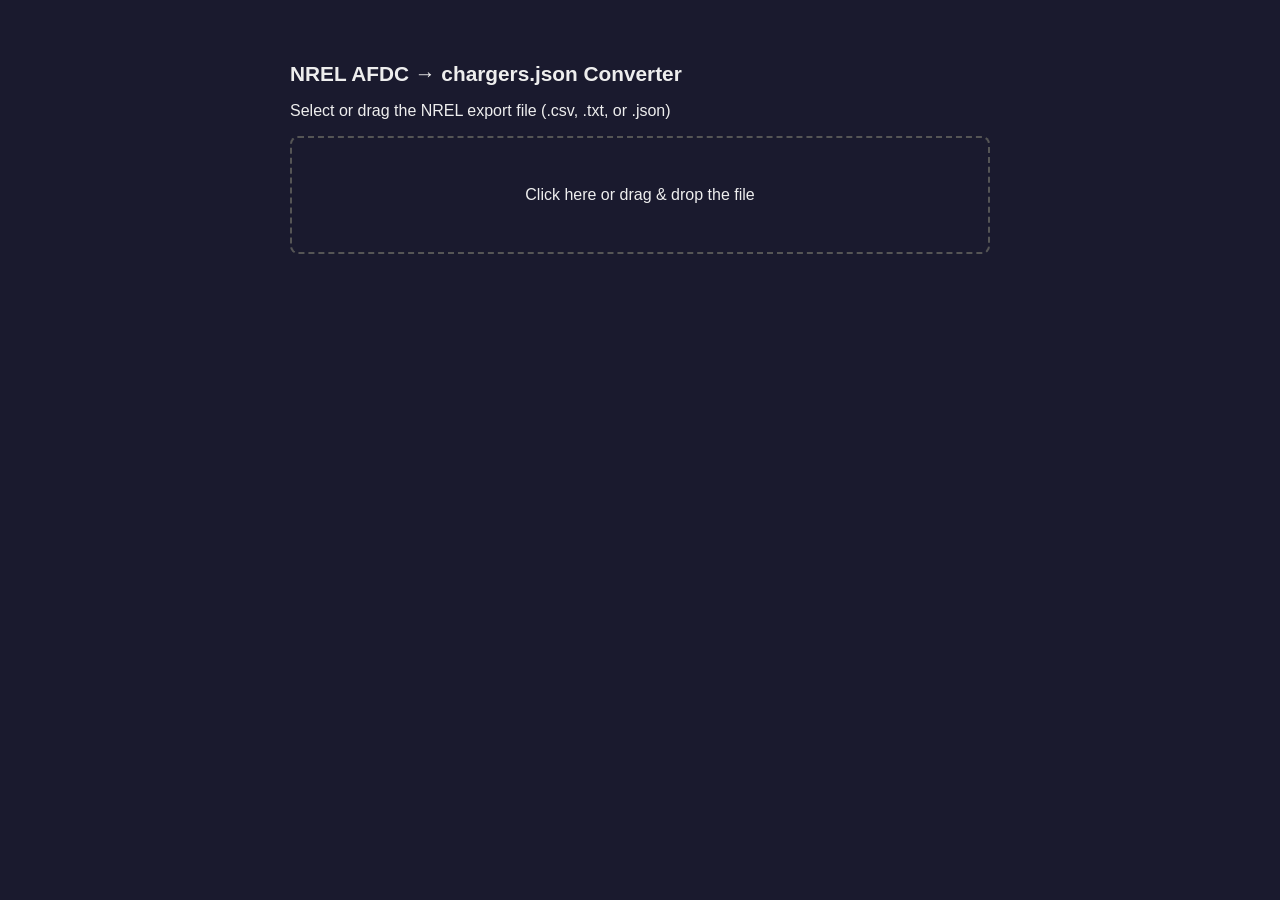
<file: converter.html>
<!DOCTYPE html>
<html lang="en">
<head>
  <meta charset="UTF-8">
  <title>Charger Data Converter</title>
  <style>
    body { font-family: sans-serif; max-width: 700px; margin: 2rem auto; background: #1a1a2e; color: #eee; padding: 1rem; }
    h1 { font-size: 1.3rem; }
    #drop-zone { border: 2px dashed #555; border-radius: 8px; padding: 3rem; text-align: center; margin: 1rem 0; cursor: pointer; }
    #drop-zone.hover { border-color: #e94560; background: rgba(233,69,96,0.1); }
    #stats { white-space: pre-wrap; background: #16213e; padding: 1rem; border-radius: 8px; margin: 1rem 0; display: none; }
    button { background: #e94560; color: #fff; border: none; padding: 0.6rem 1.5rem; border-radius: 6px; font-size: 1rem; cursor: pointer; display: none; }
    button:hover { opacity: 0.85; }
    input[type="file"] { display: none; }
  </style>
</head>
<body>
  <h1>NREL AFDC → chargers.json Converter</h1>
  <p>Select or drag the NREL export file (.csv, .txt, or .json)</p>

  <div id="drop-zone">
    Click here or drag & drop the file
    <input type="file" id="file-input" accept=".txt,.json,.csv">
  </div>

  <div id="stats"></div>
  <button id="save-btn">Save chargers.json</button>

  <script>
    var CONNECTOR_MAP = {
      'CCS': 'CCS',
      'TESLA': 'Tesla',
      'J1772': 'J1772',
      'J1772COMBO': 'CCS',
      'NEMA_5_15': null,
      'NEMA_5_20': null,
      'NEMA_14_50': null,
      'NEMA_14_30': null,
      'CHADEMO': null,
    };

    var STATUS_MAP = { 'E': 'operational', 'T': 'temporary_outage', 'P': 'planned' };

    var convertedJSON = null;

    var dropZone = document.getElementById('drop-zone');
    var fileInput = document.getElementById('file-input');
    var statsEl = document.getElementById('stats');
    var saveBtn = document.getElementById('save-btn');

    dropZone.addEventListener('click', function () { fileInput.click(); });
    dropZone.addEventListener('dragover', function (e) { e.preventDefault(); dropZone.classList.add('hover'); });
    dropZone.addEventListener('dragleave', function () { dropZone.classList.remove('hover'); });
    dropZone.addEventListener('drop', function (e) {
      e.preventDefault();
      dropZone.classList.remove('hover');
      if (e.dataTransfer.files.length) processFile(e.dataTransfer.files[0]);
    });
    fileInput.addEventListener('change', function () {
      if (fileInput.files.length) processFile(fileInput.files[0]);
    });

    function processFile(file) {
      dropZone.textContent = 'Processing ' + file.name + '...';
      var reader = new FileReader();
      reader.onload = function (e) {
        try {
          var text = e.target.result.trim();
          var fuelStations;

          // Detect format: JSON or CSV
          if (text.charAt(0) === '{' || text.charAt(0) === '[') {
            // JSON format
            var raw = JSON.parse(text);
            fuelStations = raw.fuel_stations || raw;
            if (!Array.isArray(fuelStations)) {
              throw new Error('Could not find fuel_stations array in the JSON');
            }
            fuelStations = fuelStations.map(normalizeJsonStation);
          } else {
            // CSV format
            fuelStations = parseCSV(text);
          }

          convertStations(fuelStations);
        } catch (err) {
          statsEl.style.display = 'block';
          statsEl.textContent = 'ERROR: ' + err.message + '\n\n' + err.stack;
        }
      };
      reader.readAsText(file);
    }

    // Parse CSV with proper quoting support
    function parseCSV(text) {
      var lines = splitCSVLines(text);
      if (lines.length < 2) throw new Error('CSV has no data rows');

      var headers = parseCSVRow(lines[0]);
      var rows = [];

      for (var i = 1; i < lines.length; i++) {
        if (!lines[i].trim()) continue;
        var values = parseCSVRow(lines[i]);
        var obj = {};
        for (var h = 0; h < headers.length; h++) {
          obj[headers[h].trim()] = (values[h] || '').trim();
        }
        rows.push(obj);
      }

      console.log('[Converter] CSV headers:', headers);
      console.log('[Converter] First row:', rows[0]);
      return rows;
    }

    // Split text into lines, respecting quoted fields that contain newlines
    function splitCSVLines(text) {
      var lines = [];
      var current = '';
      var inQuotes = false;
      for (var i = 0; i < text.length; i++) {
        var ch = text[i];
        if (ch === '"') {
          inQuotes = !inQuotes;
          current += ch;
        } else if ((ch === '\n' || ch === '\r') && !inQuotes) {
          if (ch === '\r' && text[i + 1] === '\n') i++; // skip \r\n
          lines.push(current);
          current = '';
        } else {
          current += ch;
        }
      }
      if (current) lines.push(current);
      return lines;
    }

    // Parse a single CSV row, handling quoted fields
    function parseCSVRow(line) {
      var fields = [];
      var current = '';
      var inQuotes = false;

      for (var i = 0; i < line.length; i++) {
        var ch = line[i];
        if (inQuotes) {
          if (ch === '"') {
            if (line[i + 1] === '"') {
              current += '"';
              i++;
            } else {
              inQuotes = false;
            }
          } else {
            current += ch;
          }
        } else {
          if (ch === '"') {
            inQuotes = true;
          } else if (ch === ',') {
            fields.push(current);
            current = '';
          } else {
            current += ch;
          }
        }
      }
      fields.push(current);
      return fields;
    }

    // Normalize a JSON-format station to have consistent field names
    function normalizeJsonStation(s) {
      return {
        'Fuel Type Code': s.fuel_type_code || '',
        'Station Name': s.station_name || '',
        'Street Address': s.street_address || '',
        'City': s.city || '',
        'State': s.state || '',
        'Latitude': String(s.latitude || ''),
        'Longitude': String(s.longitude || ''),
        'EV Network': s.ev_network || '',
        'EV DC Fast Count': String(s.ev_dc_fast_num || 0),
        'EV Level2 EVSE Num': String(s.ev_level2_evse_num || 0),
        'EV Level1 EVSE Num': String(s.ev_level1_evse_num || 0),
        'EV Connector Types': Array.isArray(s.ev_connector_types) ? s.ev_connector_types.join(' ') : (s.ev_connector_types || ''),
        'Status Code': s.status_code || 'E',
        'Access Code': s.access_code || '',
      };
    }

    function convertStations(rows) {
      // Find the right column names (NREL CSV uses various naming conventions)
      var first = rows[0];
      var keys = Object.keys(first);

      function findCol(patterns) {
        for (var p = 0; p < patterns.length; p++) {
          var pat = patterns[p].toLowerCase();
          for (var k = 0; k < keys.length; k++) {
            if (keys[k].toLowerCase() === pat) return keys[k];
          }
        }
        // Partial match
        for (var p = 0; p < patterns.length; p++) {
          var pat = patterns[p].toLowerCase();
          for (var k = 0; k < keys.length; k++) {
            if (keys[k].toLowerCase().indexOf(pat) !== -1) return keys[k];
          }
        }
        return null;
      }

      var COL_FUEL = findCol(['Fuel Type Code', 'fuel_type_code']);
      var COL_NAME = findCol(['Station Name', 'station_name']);
      var COL_ADDR = findCol(['Street Address', 'street_address']);
      var COL_CITY = findCol(['City', 'city']);
      var COL_STATE = findCol(['State', 'state']);
      var COL_LAT = findCol(['Latitude', 'latitude']);
      var COL_LNG = findCol(['Longitude', 'longitude']);
      var COL_NETWORK = findCol(['EV Network', 'ev_network']);
      var COL_DCFAST = findCol(['EV DC Fast Count', 'ev_dc_fast_num', 'ev_dc_fast_count']);
      var COL_L2 = findCol(['EV Level2 EVSE Num', 'ev_level2_evse_num']);
      var COL_L1 = findCol(['EV Level1 EVSE Num', 'ev_level1_evse_num']);
      var COL_CONNECTORS = findCol(['EV Connector Types', 'ev_connector_types']);
      var COL_STATUS = findCol(['Status Code', 'status_code']);
      var COL_ACCESS = findCol(['Access Code', 'access_code']);

      console.log('[Converter] Column mapping:', {
        fuel: COL_FUEL, name: COL_NAME, lat: COL_LAT, lng: COL_LNG,
        dcfast: COL_DCFAST, l2: COL_L2, connectors: COL_CONNECTORS,
        status: COL_STATUS, access: COL_ACCESS
      });

      var output = [];
      var skippedPrivate = 0;
      var skippedL1 = 0;
      var skippedNonElec = 0;
      var skippedNoCoords = 0;
      var idx = 0;

      for (var i = 0; i < rows.length; i++) {
        var s = rows[i];

        // Filter: electric only
        var fuelType = COL_FUEL ? s[COL_FUEL] : 'ELEC';
        if (fuelType !== 'ELEC') { skippedNonElec++; continue; }

        // Filter: public only
        var access = COL_ACCESS ? (s[COL_ACCESS] || '').toLowerCase() : 'public';
        if (access !== 'public') { skippedPrivate++; continue; }

        var lat = parseFloat(s[COL_LAT]);
        var lng = parseFloat(s[COL_LNG]);
        if (!lat || !lng || isNaN(lat) || isNaN(lng)) { skippedNoCoords++; continue; }

        var dcFast = parseInt(s[COL_DCFAST]) || 0;
        var level2 = COL_L2 ? (parseInt(s[COL_L2]) || 0) : 0;
        var level1 = COL_L1 ? (parseInt(s[COL_L1]) || 0) : 0;

        if (dcFast === 0 && level2 === 0) { skippedL1++; continue; }

        var chargerLevel = dcFast > 0 ? 'DCFC' : 'L2';
        var connectorCount = chargerLevel === 'DCFC' ? dcFast : level2;

        // Parse connector types (space-separated in CSV)
        var rawTypesStr = COL_CONNECTORS ? (s[COL_CONNECTORS] || '') : '';
        var rawTypes = rawTypesStr.split(/[\s,]+/).filter(function (t) { return t; });
        var connectorTypes = [];
        for (var t = 0; t < rawTypes.length; t++) {
          var mapped = CONNECTOR_MAP.hasOwnProperty(rawTypes[t]) ? CONNECTOR_MAP[rawTypes[t]] : rawTypes[t];
          if (mapped && connectorTypes.indexOf(mapped) === -1) {
            connectorTypes.push(mapped);
          }
        }

        var parts = [
          COL_ADDR ? s[COL_ADDR] : '',
          COL_CITY ? s[COL_CITY] : '',
          COL_STATE ? s[COL_STATE] : ''
        ];
        var address = parts.filter(function (p) { return p; }).join(', ');

        var statusCode = COL_STATUS ? (s[COL_STATUS] || 'E') : 'E';
        var status = STATUS_MAP[statusCode] || 'operational';

        idx++;
        output.push({
          id: 'ab-' + String(idx).padStart(4, '0'),
          name: COL_NAME ? (s[COL_NAME] || 'Unknown') : 'Unknown',
          lat: lat,
          lng: lng,
          address: address,
          network: COL_NETWORK ? (s[COL_NETWORK] || 'Unknown') : 'Unknown',
          connectorCount: connectorCount,
          connectorTypes: connectorTypes,
          chargerLevel: chargerLevel,
          dcFastNum: dcFast,
          level2Num: level2,
          status: status,
        });
      }

      convertedJSON = JSON.stringify(output, null, 2);

      var dcfcCount = output.filter(function (s) { return s.chargerLevel === 'DCFC'; }).length;
      var l2Count = output.filter(function (s) { return s.chargerLevel === 'L2'; }).length;
      var opCount = output.filter(function (s) { return s.status === 'operational'; }).length;
      var tempCount = output.filter(function (s) { return s.status === 'temporary_outage'; }).length;
      var planCount = output.filter(function (s) { return s.status === 'planned'; }).length;

      statsEl.style.display = 'block';
      statsEl.textContent =
        'Total rows in file: ' + rows.length + '\n' +
        'Exported: ' + output.length + ' stations\n' +
        '  - ' + dcfcCount + ' DCFC, ' + l2Count + ' L2\n' +
        '  - ' + opCount + ' operational, ' + tempCount + ' temp outage, ' + planCount + ' planned\n' +
        'Skipped: ' + skippedPrivate + ' private, ' + skippedL1 + ' L1-only, ' + skippedNonElec + ' non-electric, ' + skippedNoCoords + ' no coordinates\n\n' +
        'Click "Save chargers.json" then save it to:\n' +
        'C:\\code\\EVRangeCoverage\\data\\chargers.json';

      dropZone.textContent = 'Done! ' + output.length + ' stations converted.';
      saveBtn.style.display = 'inline-block';
    }

    saveBtn.addEventListener('click', function () {
      var blob = new Blob([convertedJSON], { type: 'application/json' });
      var a = document.createElement('a');
      a.href = URL.createObjectURL(blob);
      a.download = 'chargers.json';
      a.click();
      URL.revokeObjectURL(a.href);
    });
  </script>
</body>
</html>
</file>
